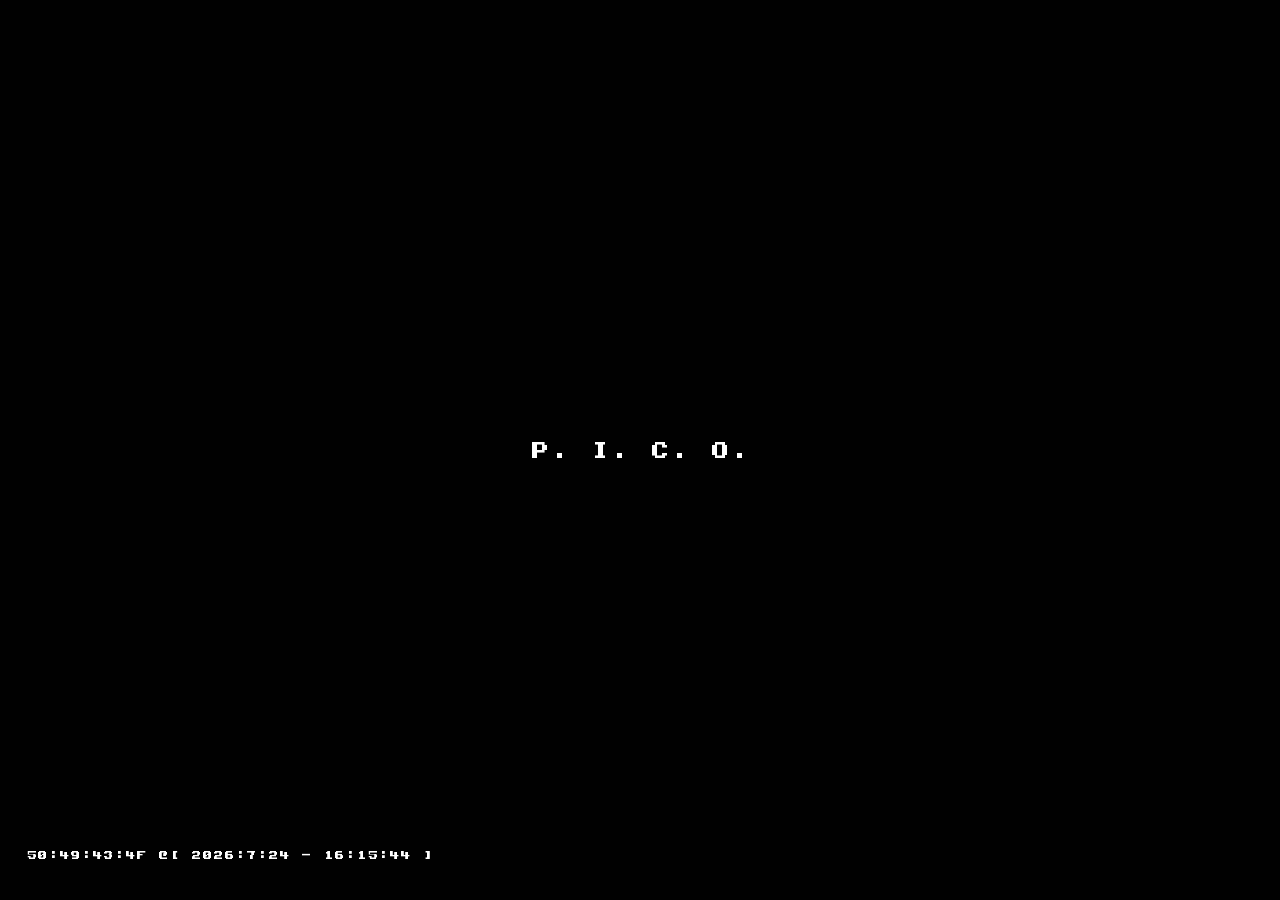
<file: docs/index.html>
<!DOCTYPE html>
<html lang="en">
  <head>
    <meta charset="UTF-8" />
    <link rel="icon" type="image/png" href="favicon.png" />
    <link rel="stylesheet" href="style.css" />
    <script type="module" src="main.js"></script>
    <title>PICO</title>
  </head>
  <body>
    <canvas id="canvas" width="2000" height="2000"></canvas>
    <canvas id="stage" width="2000" height="2000"></canvas>
  </body>
</html>
</file>
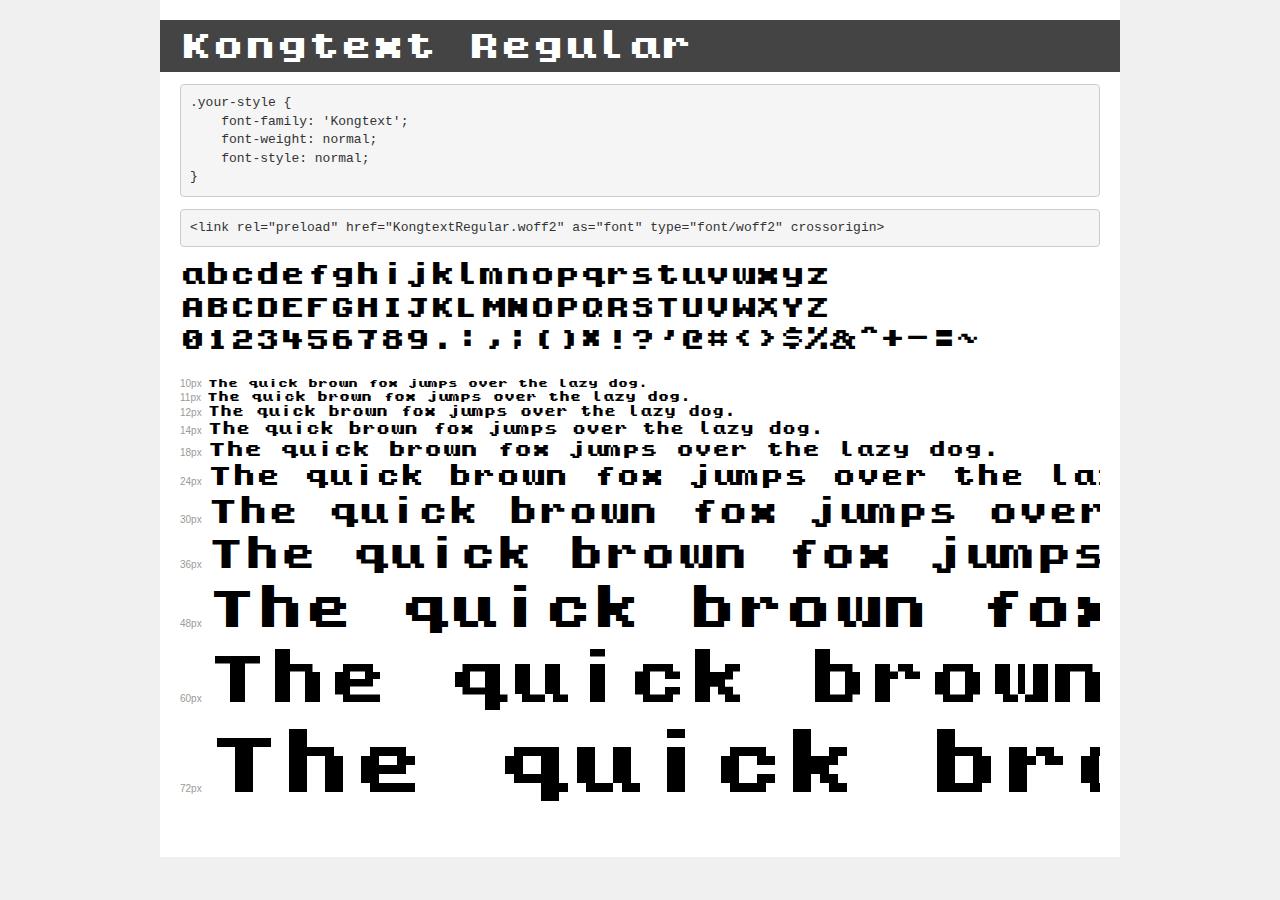
<file: docs/fonts/demo.html>
<!DOCTYPE html>
<html lang="en">
<head>
    <meta charset="utf-8">
    <meta http-equiv="X-UA-Compatible" content="IE=edge">
    <meta name="viewport" content="width=device-width, initial-scale=1">
    <meta name="robots" content="noindex, noarchive">
    <meta name="format-detection" content="telephone=no">
    <title>Transfonter demo</title>
    <link href="stylesheet.css" rel="stylesheet">
    <style>
        /*
        http://meyerweb.com/eric/tools/css/reset/
        v2.0 | 20110126
        License: none (public domain)
        */
        html, body, div, span, applet, object, iframe,
        h1, h2, h3, h4, h5, h6, p, blockquote, pre,
        a, abbr, acronym, address, big, cite, code,
        del, dfn, em, img, ins, kbd, q, s, samp,
        small, strike, strong, sub, sup, tt, var,
        b, u, i, center,
        dl, dt, dd, ol, ul, li,
        fieldset, form, label, legend,
        table, caption, tbody, tfoot, thead, tr, th, td,
        article, aside, canvas, details, embed,
        figure, figcaption, footer, header, hgroup,
        menu, nav, output, ruby, section, summary,
        time, mark, audio, video {
            margin: 0;
            padding: 0;
            border: 0;
            font-size: 100%;
            font: inherit;
            vertical-align: baseline;
        }
        /* HTML5 display-role reset for older browsers */
        article, aside, details, figcaption, figure,
        footer, header, hgroup, menu, nav, section {
            display: block;
        }
        body {
            line-height: 1;
        }
        ol, ul {
            list-style: none;
        }
        blockquote, q {
            quotes: none;
        }
        blockquote:before, blockquote:after,
        q:before, q:after {
            content: '';
            content: none;
        }
        table {
            border-collapse: collapse;
            border-spacing: 0;
        }
        /* demo styles */
        body {
            background: #f0f0f0;
            color: #000;
        }
        .page {
            background: #fff;
            width: 920px;
            margin: 0 auto;
            padding: 20px 20px 0 20px;
            overflow: hidden;
        }
        .font-container {
            overflow-x: auto;
            overflow-y: hidden;
            margin-bottom: 40px;
            line-height: 1.3;
            white-space: nowrap;
            padding-bottom: 5px;
        }
        h1 {
            position: relative;
            background: #444;
            font-size: 32px;
            color: #fff;
            padding: 10px 20px;
            margin: 0 -20px 12px -20px;
        }
        .letters {
            font-size: 25px;
            margin-bottom: 20px;
        }
        .s10:before {
            content: '10px';
        }
        .s11:before {
            content: '11px';
        }
        .s12:before {
            content: '12px';
        }
        .s14:before {
            content: '14px';
        }
        .s18:before {
            content: '18px';
        }
        .s24:before {
            content: '24px';
        }
        .s30:before {
            content: '30px';
        }
        .s36:before {
            content: '36px';
        }
        .s48:before {
            content: '48px';
        }
        .s60:before {
            content: '60px';
        }
        .s72:before {
            content: '72px';
        }
        .s10:before, .s11:before, .s12:before, .s14:before,
        .s18:before, .s24:before, .s30:before, .s36:before,
        .s48:before, .s60:before, .s72:before {
            font-family: Arial, sans-serif;
            font-size: 10px;
            font-weight: normal;
            font-style: normal;
            color: #999;
            padding-right: 6px;
        }
        pre {
            display: block;
            padding: 9px;
            margin: 0 0 12px;
            font-family: Monaco, Menlo, Consolas, "Courier New", monospace;
            font-size: 13px;
            line-height: 1.428571429;
            color: #333;
            font-weight: normal;
            font-style: normal;
            background-color: #f5f5f5;
            border: 1px solid #ccc;
            overflow-x: auto;
            border-radius: 4px;
        }
        /* responsive */
        @media (max-width: 959px) {
            .page {
                width: auto;
                margin: 0;
            }
        }
    </style>
</head>
<body>
<div class="page">
    <div class="demo">
        <h1 style="font-family: 'Kongtext'; font-weight: normal; font-style: normal;">Kongtext Regular</h1>
        <pre title="Usage">.your-style {
    font-family: 'Kongtext';
    font-weight: normal;
    font-style: normal;
}</pre>
        <pre title="Preload (optional)">
&lt;link rel=&quot;preload&quot; href=&quot;KongtextRegular.woff2&quot; as=&quot;font&quot; type=&quot;font/woff2&quot; crossorigin&gt;</pre>
        <div class="font-container" style="font-family: 'Kongtext'; font-weight: normal; font-style: normal;">
            <p class="letters">
                abcdefghijklmnopqrstuvwxyz<br>
ABCDEFGHIJKLMNOPQRSTUVWXYZ<br>
                0123456789.:,;()*!?'@#&lt;&gt;$%&^+-=~
            </p>
            <p class="s10" style="font-size: 10px;">The quick brown fox jumps over the lazy dog.</p>
            <p class="s11" style="font-size: 11px;">The quick brown fox jumps over the lazy dog.</p>
            <p class="s12" style="font-size: 12px;">The quick brown fox jumps over the lazy dog.</p>
            <p class="s14" style="font-size: 14px;">The quick brown fox jumps over the lazy dog.</p>
            <p class="s18" style="font-size: 18px;">The quick brown fox jumps over the lazy dog.</p>
            <p class="s24" style="font-size: 24px;">The quick brown fox jumps over the lazy dog.</p>
            <p class="s30" style="font-size: 30px;">The quick brown fox jumps over the lazy dog.</p>
            <p class="s36" style="font-size: 36px;">The quick brown fox jumps over the lazy dog.</p>
            <p class="s48" style="font-size: 48px;">The quick brown fox jumps over the lazy dog.</p>
            <p class="s60" style="font-size: 60px;">The quick brown fox jumps over the lazy dog.</p>
            <p class="s72" style="font-size: 72px;">The quick brown fox jumps over the lazy dog.</p>
        </div>
    </div>

</div>
</body>
</html>
</file>
<file: docs/style.css>
* {
  box-sizing: border-box;
}

@font-face {
  font-family: 'Kongtext';
  src: url('fonts/KongtextRegular.woff2') format('woff2'), url('fonts/KongtextRegular.woff') format('woff');
  font-weight: normal;
  font-style: normal;
  font-display: swap;
}

:root {
  --bg: #000000;
  --bg2: #404040;
  --fg: #fff;
  --fg2: #b0b0b0;
  --border: #606060;
  --recording: #ffff00;
}

body {
  background: var(--bg);
  color: var(--fg);
  font-family: -apple-system, BlinkMacSystemFont, 'Segoe UI', Roboto, Oxygen, Ubuntu, Cantarell, 'Open Sans', 'Helvetica Neue', sans-serif;
  overflow: hidden;
}

canvas {
  display: block;
  position: absolute;
  top: 0px;
  left: 0px;
}

#stage {
  image-rendering: optimizeSpeed;
  image-rendering: -moz-crisp-edges;
  image-rendering: -webkit-optimize-contrast;
  image-rendering: -o-crisp-edges;
  image-rendering: crisp-edges;
  image-rendering: optimize-contrast;
}
</file>
<file: docs/fonts/stylesheet.css>
@font-face {
    font-family: 'Kongtext';
    src: url('KongtextRegular.woff2') format('woff2'),
        url('KongtextRegular.woff') format('woff');
    font-weight: normal;
    font-style: normal;
    font-display: swap;
}
</file>
